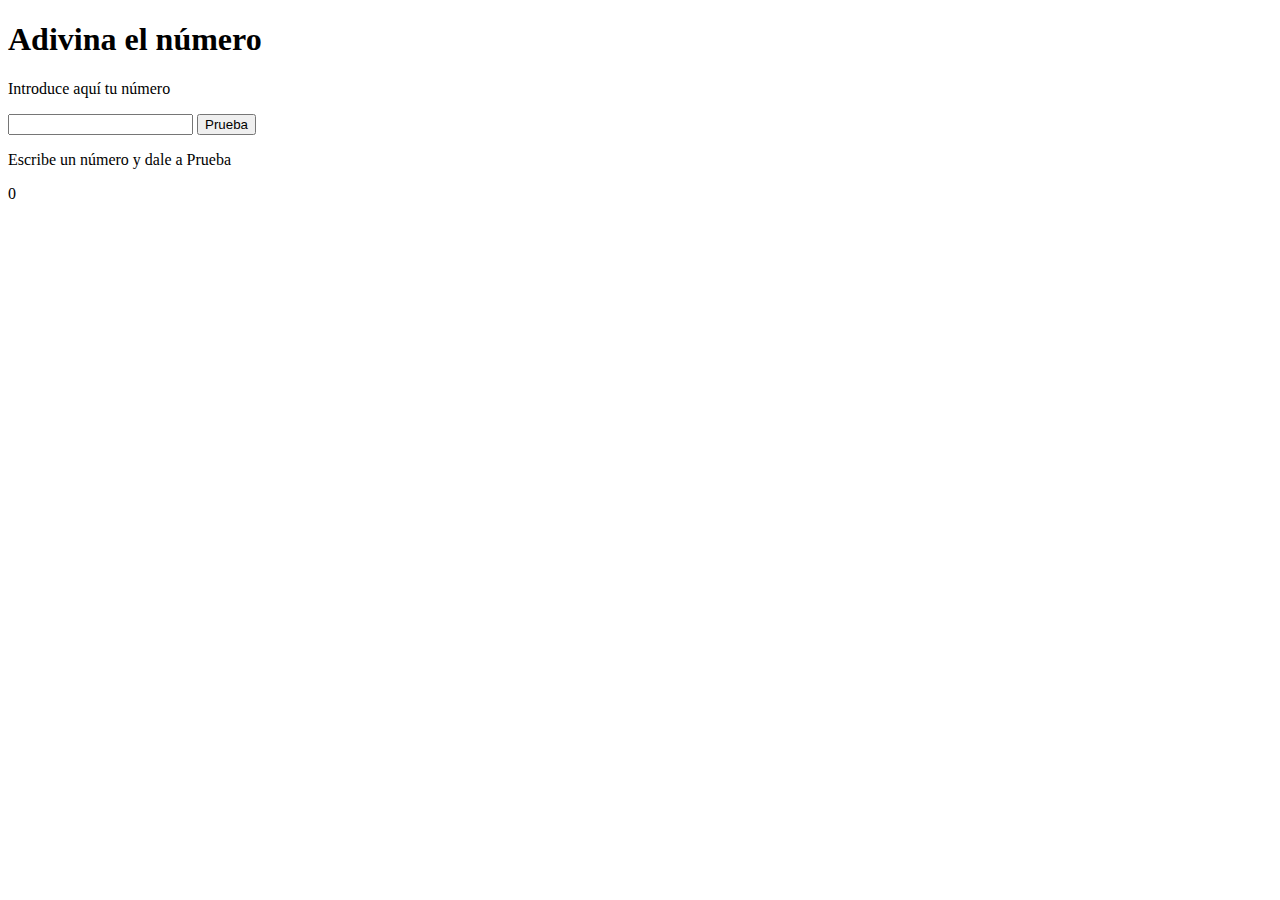
<file: index.html>
<!DOCTYPE html>
<html lang="en">

<head>
    <meta charset="UTF-8">
    <meta name="viewport" content="width=device-width, initial-scale=1.0">
    <meta http-equiv="X-UA-Compatible" content="ie=edge">
    <title>Adivina el número</title>
</head>

<body>

    <h1 class="main-title">Adivina el número</h1>

    <p class="welcome-text">Introduce aquí tu número</p>

    <form class="form" action="" method="post">
        <input class="user-number" type="number" name="user-number" id="user-number">
        <input class="submit-btn" type="submit" value="Prueba">
    </form>

    <p class="tip-box">Escribe un número y dale a Prueba</p>

    <div class="try-meter">0</div>

    <script type="text/javascript" src="scripts/main.js"></script>
</body>

</html>
</file>
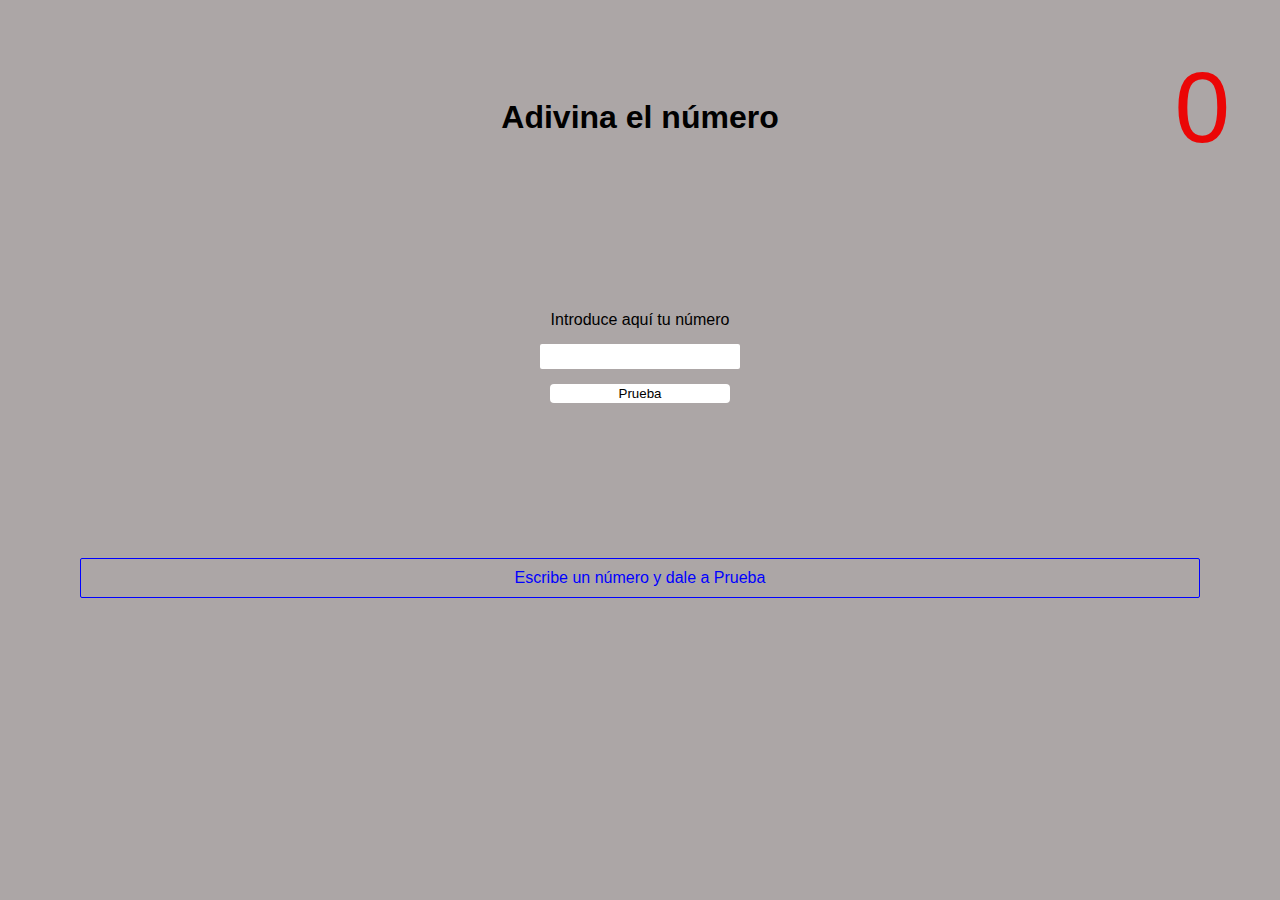
<file: docs/index.html>
<!DOCTYPE html>
<html lang="en">
    
    <head>
        <meta charset="UTF-8">
        <meta name="viewport" content="width=device-width, initial-scale=1.0">
        <meta http-equiv="X-UA-Compatible" content="ie=edge">
        <title>Adivina el número</title>
        <link rel="stylesheet" href="assets/css/main.css">
    </head>
    
    <body>
        <main class="main">
             <h1 class="main-title">Adivina el número</h1>

            <form class="form" action="" method="post">
                <label for="user-number">Introduce aquí tu número</label>
                <input class="user-number" type="number"
                name="user-number" id="user-number">
                <input class="submit-btn" type="submit" value="Prueba">
            </form>
            <p class="tip-box">Escribe un número y dale a Prueba</p>
            <div class="attempts-meter">0</div>
        </main>
        <script type="text/javascript" src="assets/js/main.js"></script>
    </body>

</html>
</file>
<file: docs/assets/css/main.css>
* {-webkit-box-sizing: border-box;box-sizing: border-box;}body {margin: 0;width: 100%;min-height: 100vh;background-color: #aca6a6;font-family: 'Franklin Gothic Medium', 'Arial Narrow', Arial, sans-serif;font-size: 16px;font-weight: 400;color: black;}.header {width: 100%;height: 25vh;display: -webkit-box;display: -ms-flexbox;display: flex;-webkit-box-pack: center;-ms-flex-pack: center;justify-content: center;-webkit-box-align: center;-ms-flex-align: center;align-items: center;}.main {width: 100%;height: 75vh;padding: 0 80px;display: -webkit-box;display: -ms-flexbox;display: flex;-webkit-box-orient: vertical;-webkit-box-direction: normal;-ms-flex-direction: column;flex-direction: column;-ms-flex-pack: distribute;justify-content: space-around;-webkit-box-align: center;-ms-flex-align: center;align-items: center;}.form {display: -webkit-box;display: -ms-flexbox;display: flex;-webkit-box-orient: vertical;-webkit-box-direction: normal;-ms-flex-direction: column;flex-direction: column;-webkit-box-align: center;-ms-flex-align: center;align-items: center;}.user-number {width: 200px;height: 25px;margin: 15px 0;padding: 2px 0 2px 2px;border: none;border-radius: 2px;text-align: center;}.submit-btn {width: 180px;padding: 2px;border: 0;border-radius: 4px;background-color: white;}.attempts-meter {font-size: 100px;color: #eb0606;}.tip-box {width: 100%;margin: 0;padding: 10px;border: 1px solid blue;border-radius: 2px;color: blue;text-align: center;display: -webkit-box;display: -ms-flexbox;display: flex;-webkit-box-pack: center;-ms-flex-pack: center;justify-content: center;}@media all and (min-width: 768px) {.attempts-meter {position: absolute;top: 50px;right: 50px;}}
</file>
